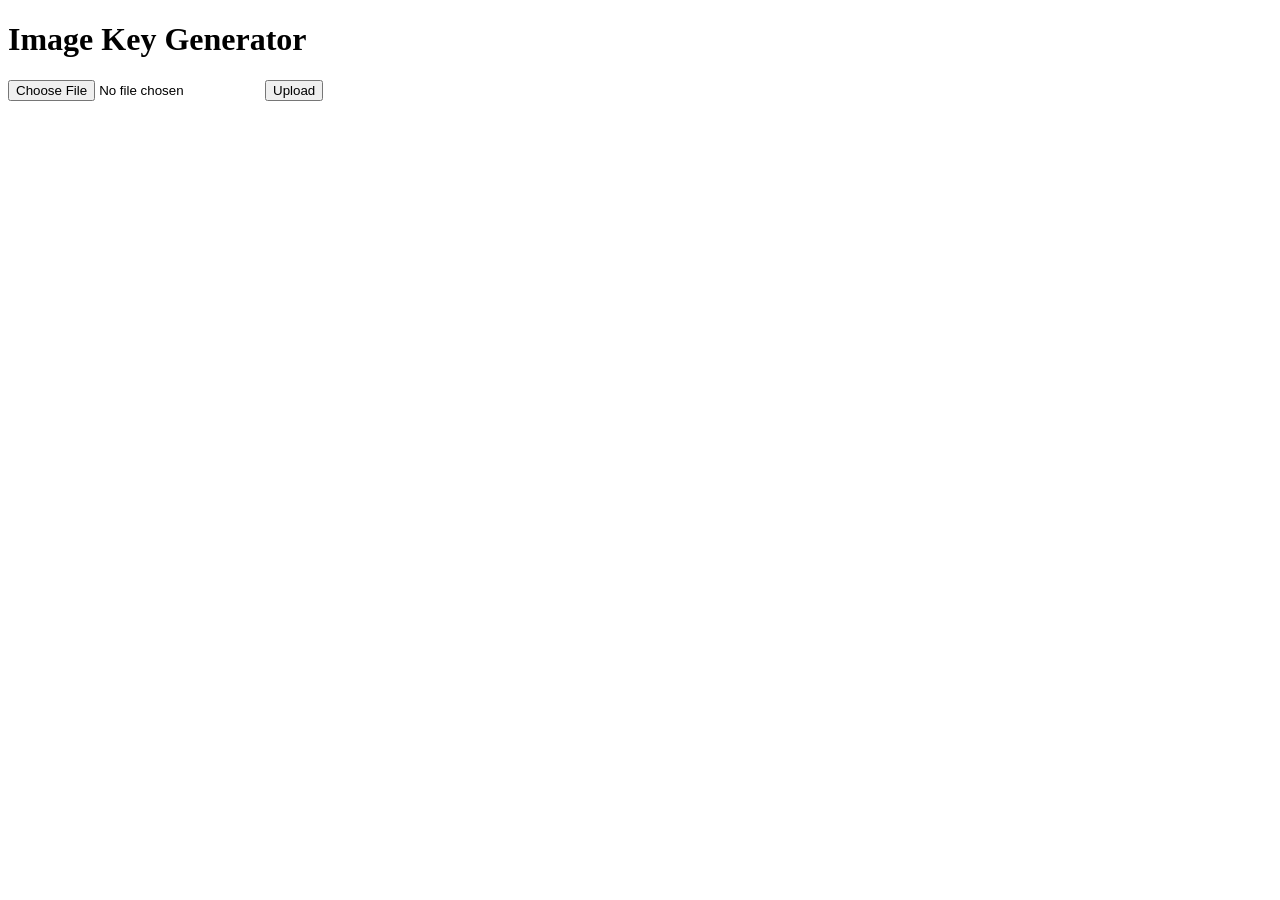
<file: index.html>
<!DOCTYPE html>
<html lang="en">
<head>
    <meta charset="UTF-8">
    <meta name="viewport" content="width=device-width, initial-scale=1.0">
    <title>Image Key Generator</title>
    <link rel="stylesheet" href="style.css">
</head>
<body>
    <h1>Image Key Generator</h1>
    <form id="uploadForm" enctype="multipart/form-data">
        <input type="file" id="imageFile" name="imageFile" accept="image/*">
        <button type="submit">Upload</button>
    </form>
    <div id="message"></div>
    <script src="script.js"></script>
</body>
</html>
</file>
<file: style.css>
.container {
    max-width: 1200px;
    margin: 0 auto;
    padding: 20px;
  }
  
  .title-panel {
    text-align: center;
    margin-bottom: 20px;
  }
  
  .main-panel {
    display: flex;
  }
  
  .filter-panel {
    flex: 1;
  }
  
  .cars-panel {
    flex: 2;
  }
  
  .car {
    border: 1px solid #ccc;
    margin-bottom: 10px;
    padding: 10px;
  }
</file>
